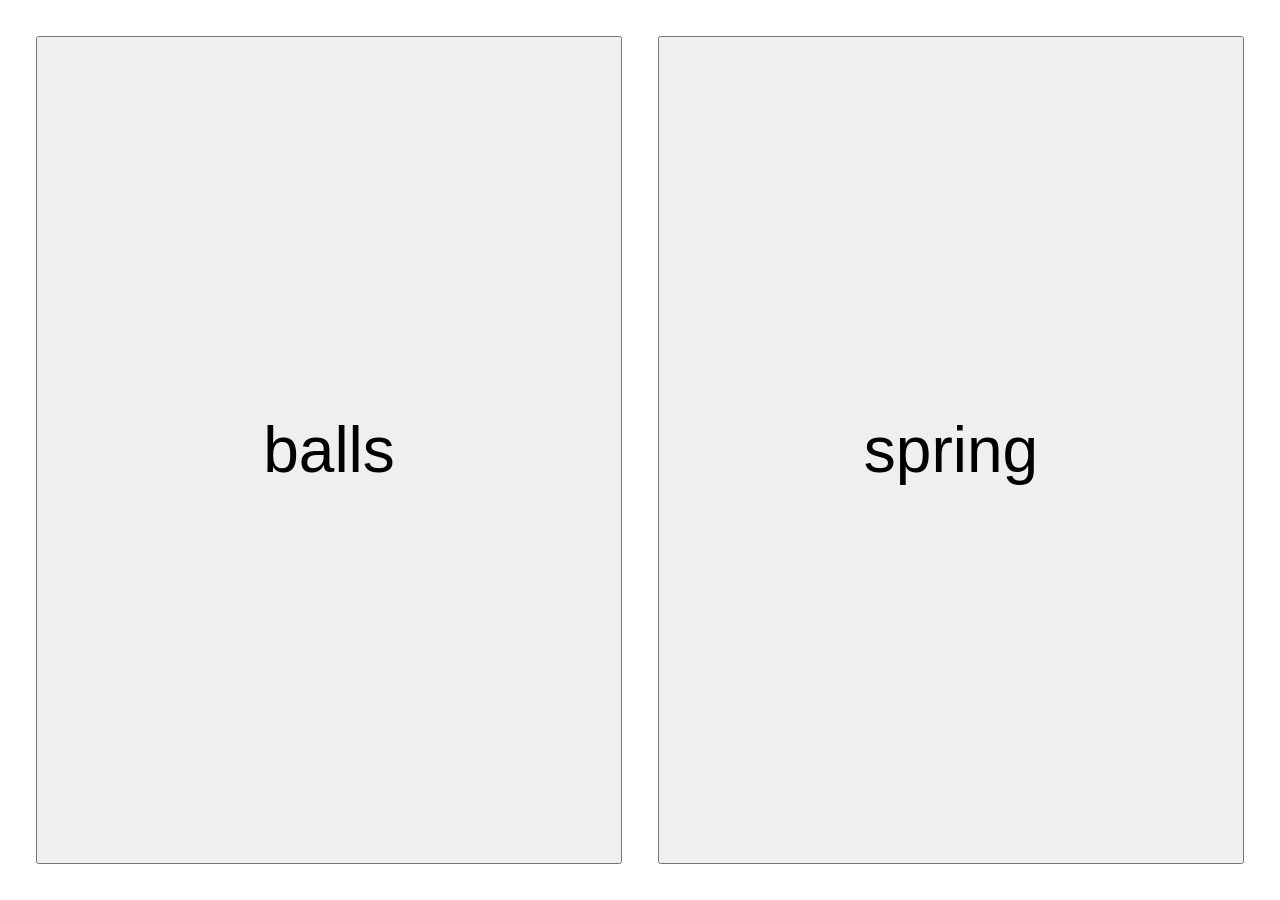
<file: index.html>
<!DOCTYPE html>
<html>
    <head>
        <title>physics stuffs (redirecting you)</title>
        <style>
            * { box-sizing: border-box; }

            html, body {
                height: 100%;
                margin: 0;
            }

            body {
                display: flex;
                gap: 4vmin;
                padding: 4vmin;
                height: 100dvh;
            }

            button {
                flex: 1;
                font-size: clamp(1.5rem, 8vmin, 4rem);
                cursor: pointer;
            }

            
            @media (orientation: portrait) {
                body { flex-direction: column; }
            }
        </style>
    </head>
    <body>
        <button id="balls">balls</button>
        <button id="spring">spring</button>
        <script defer>

            document.getElementById('balls').addEventListener('click', () => {window.location = '../luh-physics/ball/balls.html';});
            document.getElementById('spring').addEventListener('click',  () => {window.location = '../luh-physics/spring/spring.html';});
            

        </script>
    </body>
</html>
</file>
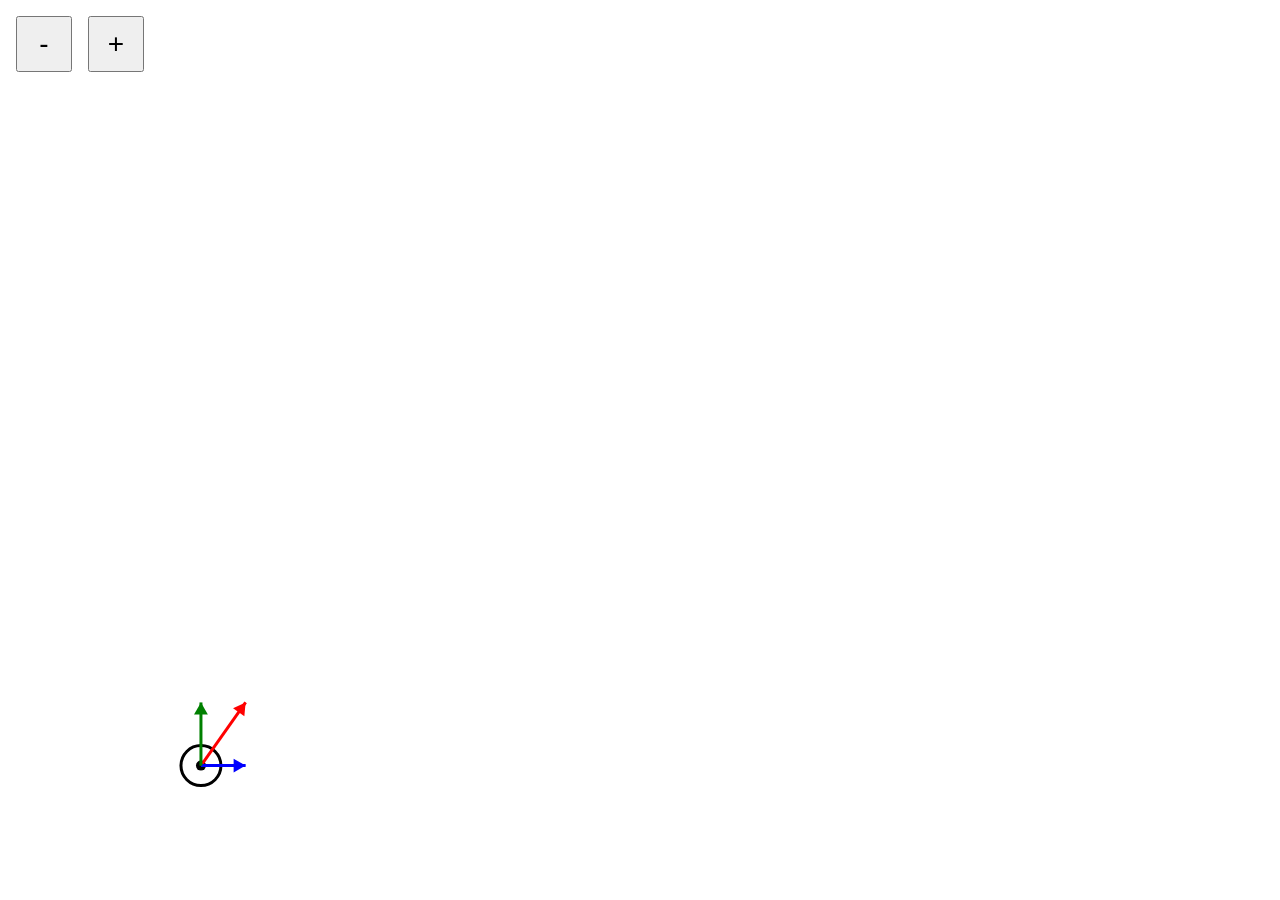
<file: ball/balls.html>
<!DOCTYPE html>
<html>
    <head>
        <meta name="viewport" content="width=device-width, initial-scale=1, user-scalable=no">
        <title>luh ball</title>
        <link rel="stylesheet" href="styles.css">
        <script src="javascript/script.js" defer></script>
    </head>
    <body>
        <canvas id="canvas"></canvas>
        <p id="mousePot" style="display:none"></p>
        <button id="minus">-</button> <!-- i tried putting an em dash button some browsers HATE it so fuck -->
<button id="plus">+</button>
    </body>
</html>
</file>
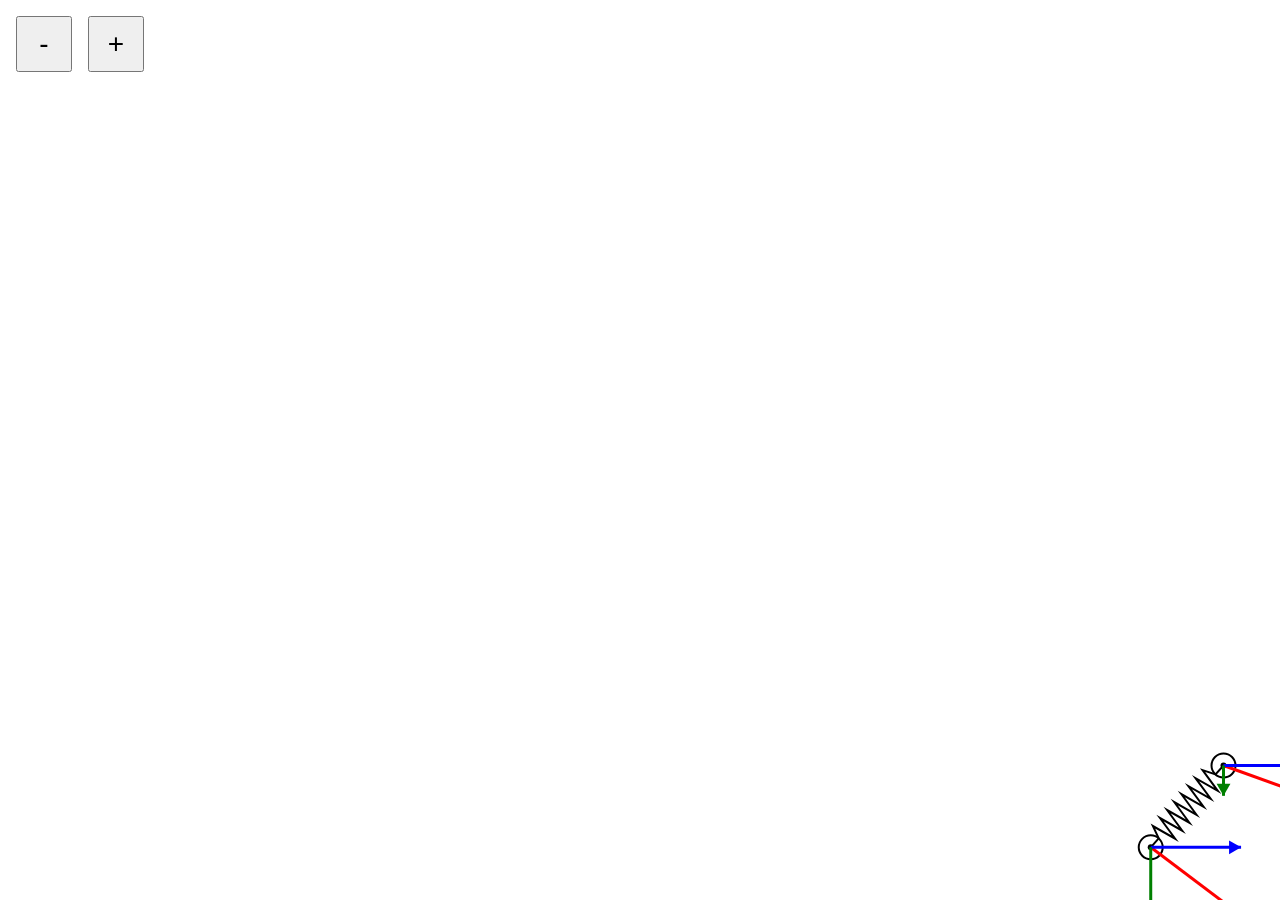
<file: spring/spring.html>
<!DOCTYPE html>
<html>
    <head>
        <meta name="viewport" content="width=device-width, initial-scale=1, user-scalable=no">
        <title>luh ball</title>
        <link rel="stylesheet" href="styles.css">
        <script src="javascript/script.js" defer></script>
    </head>
    <body>
        <canvas id="canvas"></canvas>
        <p id="mousePot" style="display:none"></p>
        <button id="minus">-</button>
        <button id="plus">+</button>
    </body>
</html>
</file>
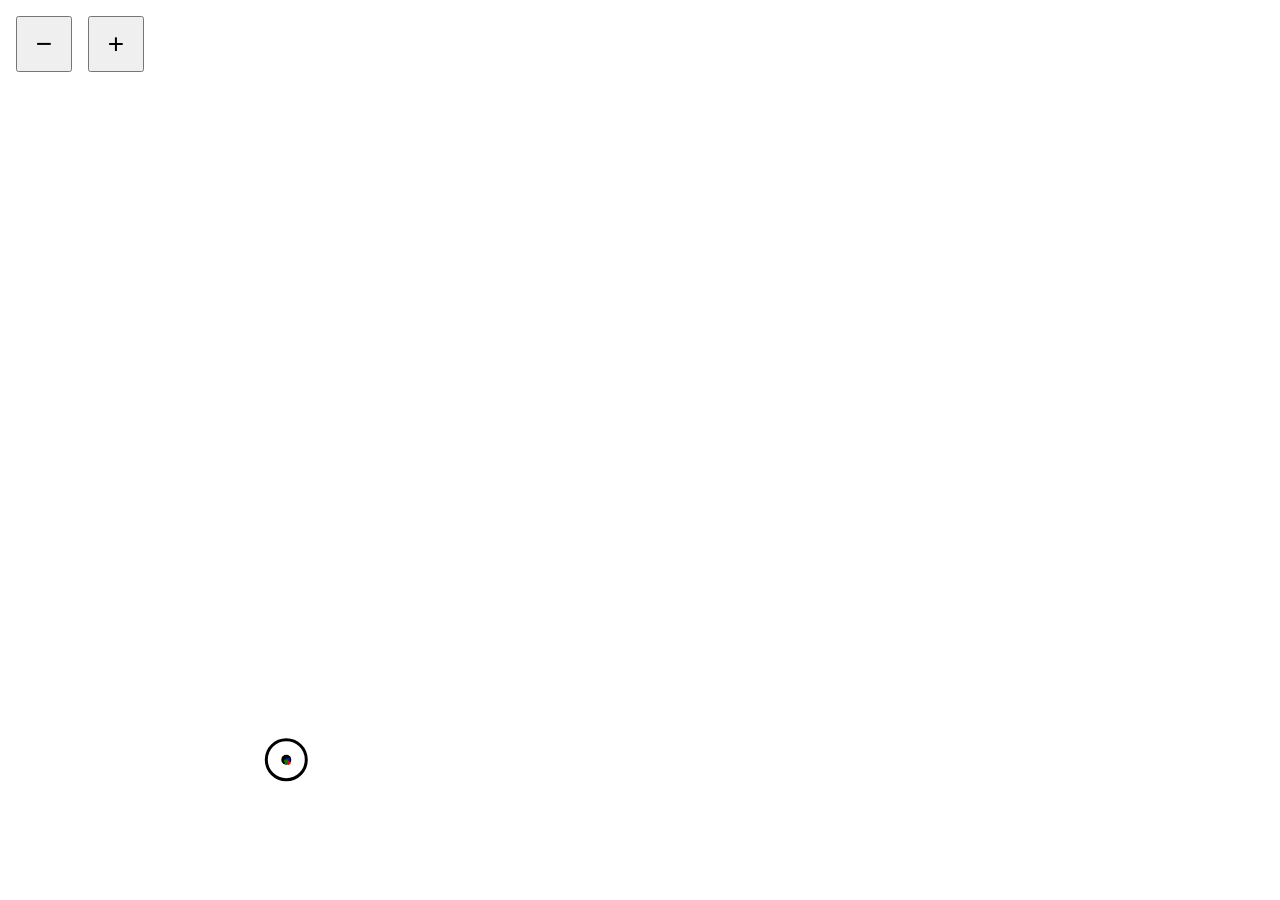
<file: ball/html/balls.html>
<!DOCTYPE html>
<html>
    <head>
        <meta name="viewport" content="width=device-width, initial-scale=1, user-scalable=no">
        <title>luh ball</title>
        <link rel="stylesheet" href="../styles.css">
        <script src="../javascript/script.js" defer></script>
    </head>
    <body>
        <canvas id="canvas"></canvas>
        <p id="mousePot" style="display:none"></p>
        <button id="minus">−</button>
<button id="plus">+</button>
    </body>
</html>
</file>
<file: ball/styles.css>
body {
  padding: 0px;
  margin: 0px;
  overflow: auto;
  scrollbar-width: none; /* Firefox */
  -ms-overflow-style: none; /* IE (?) and Edge */
}

body::-webkit-scrollbar {
  display: none; /* Chrome, Safari, and Opera SHOULD WORK !!!! */
}


canvas {
  position: absolute;
  top: 0px;
  left: 0px;
  width: 100vw;
  height: 100vh;   /* fallback for old browsers */
  height: 100dvh;  /* actual visible height on mobile I HOPE */
  margin: 0px;
  padding: 0px;
  z-index: 2;
  touch-action: none;
  display: block;
  user-select: none;
  -webkit-user-select: none;
}

#mousePot { pointer-events: none;
}

p {
  white-space: pre;
  position: absolute;
  top: 0px;
  left: 50vw;
  margin: 0px;
  padding: 0px;
  z-index: 1;
}

button {
  position: fixed;
  top: 16px;
  z-index: 3;
  width: 56px;
  height: 56px;
  font-size: 28px;
  touch-action: manipulation; /* no double-tap zoom on the buttons */
}
#minus { left: 16px; }
#plus  { left: 88px; }
</file>
<file: spring/styles.css>
body {
  padding: 0px;
  margin: 0px;
  overflow: auto;
  scrollbar-width: none; /* Firefox */
  -ms-overflow-style: none; /* IE (?) and Edge */
}

body::-webkit-scrollbar {
  display: none; /* Chrome, Safari, and Opera SHOULD WORK !!!! */
}


canvas {
  position: absolute;
  top: 0px;
  left: 0px;
  width: 100vw;
  height: 100vh;   /* fallback for old browsers */
  height: 100dvh;  /* actual visible height on mobile I HOPE */
  margin: 0px;
  padding: 0px;
  z-index: 2;
  touch-action: none;
  display: block;
  user-select: none;
  -webkit-user-select: none;
}

#mousePot { pointer-events: none;
}

p {
  white-space: pre;
  position: absolute;
  top: 0px;
  left: 50vw;
  margin: 0px;
  padding: 0px;
  z-index: 1;
}

button {
  position: fixed;
  top: 16px;
  z-index: 3;
  width: 56px;
  height: 56px;
  font-size: 28px;
  touch-action: manipulation; /* no double-tap zoom on the buttons */
}
#minus { left: 16px; }
#plus  { left: 88px; }
</file>
